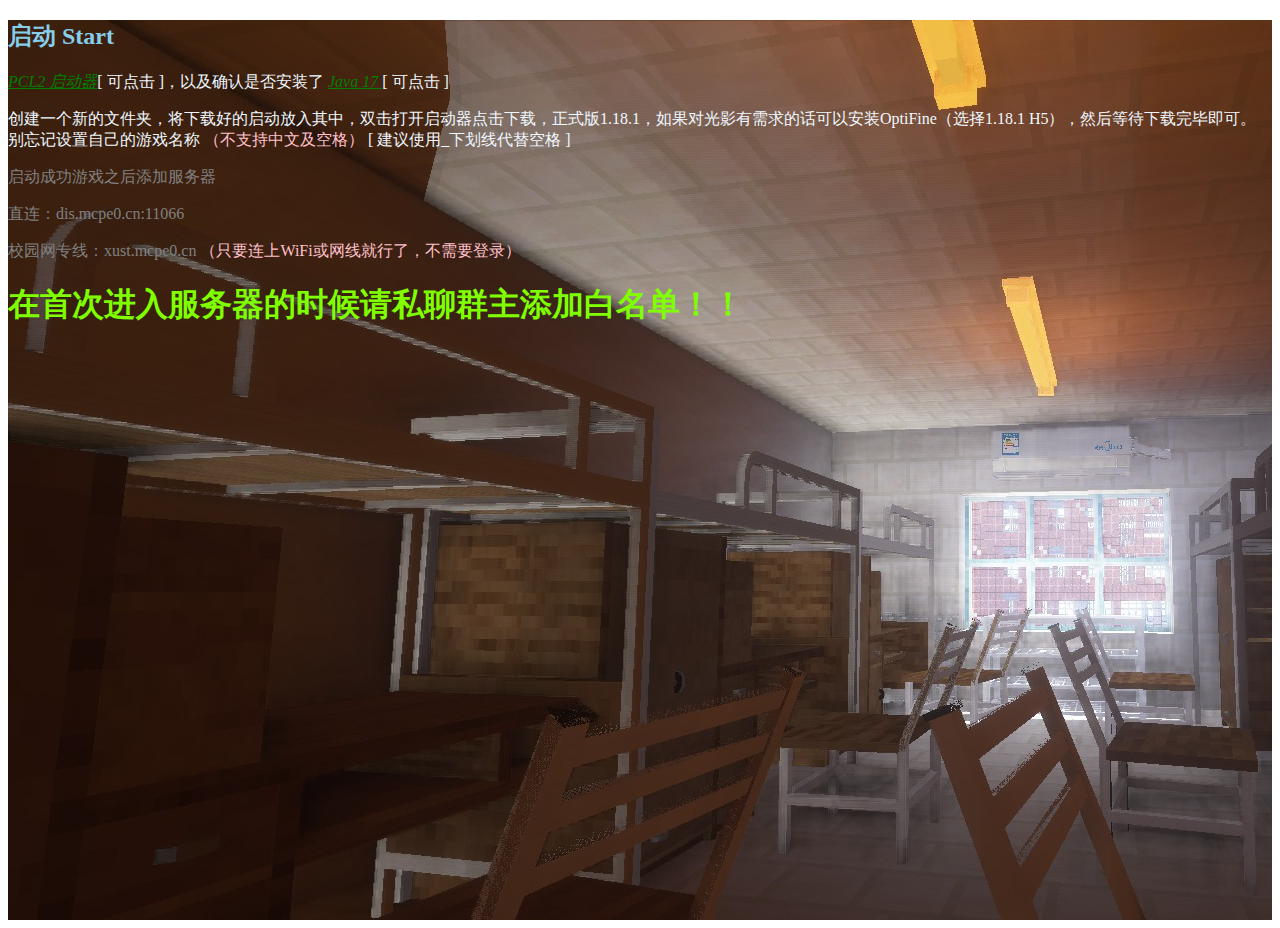
<file: HTML/download.html>
<!DOCTYPE html>
<html lang="en">
<head>
    <meta charset="UTF-8">
    <meta http-equiv="X-UA-Compatible" content="IE=edge">
    <meta name="viewport" content="width=device-width, initial-scale=1.0">
    <title>下载</title>
    <style>
        div {
            width: 100%;
            height: 100vh;
            color: aliceblue;
            background-image: url("..//photo/7D703BBD5305F16DD0523AFB4421D411.png");
        }
    </style>
</head>
<div>
    <h2 style="color: skyblue;">启动 Start</h2>
    <p><a href="https://afdian.net/p/0164034c016c11ebafcb52540025c377" style="color: green; font-style: oblique;">PCL2 启动器</a>[ 可点击 ]，以及确认是否安装了 <a href="https://www.oracle.com/java/technologies/javase/jdk17-archive-downloads.html" style="color: green; font-style: oblique;"> Java 17 </a>[ 可点击 ]</p>
    <p>创建一个新的文件夹，将下载好的启动放入其中，双击打开启动器点击下载，正式版1.18.1，如果对光影有需求的话可以安装OptiFine（选择1.18.1 H5），然后等待下载完毕即可。别忘记设置自己的游戏名称
        <span style="color: pink;">（不支持中文及空格）</span>
         [ 建议使用_下划线代替空格 ]</p>
    <p style="color: gray;">启动成功游戏之后添加服务器</p>
    <P style="color: gray;">直连：dis.mcpe0.cn:11066</p>
    <p style="color: gray;">校园网专线：xust.mcpe0.cn 
        <span style="color: pink;">（只要连上WiFi或网线就行了，不需要登录）</span>
    </p>
    <h1 style="color: chartreuse;">在首次进入服务器的时候请私聊群主添加白名单！！</h1>
</div>
</body>
</html>
</file>
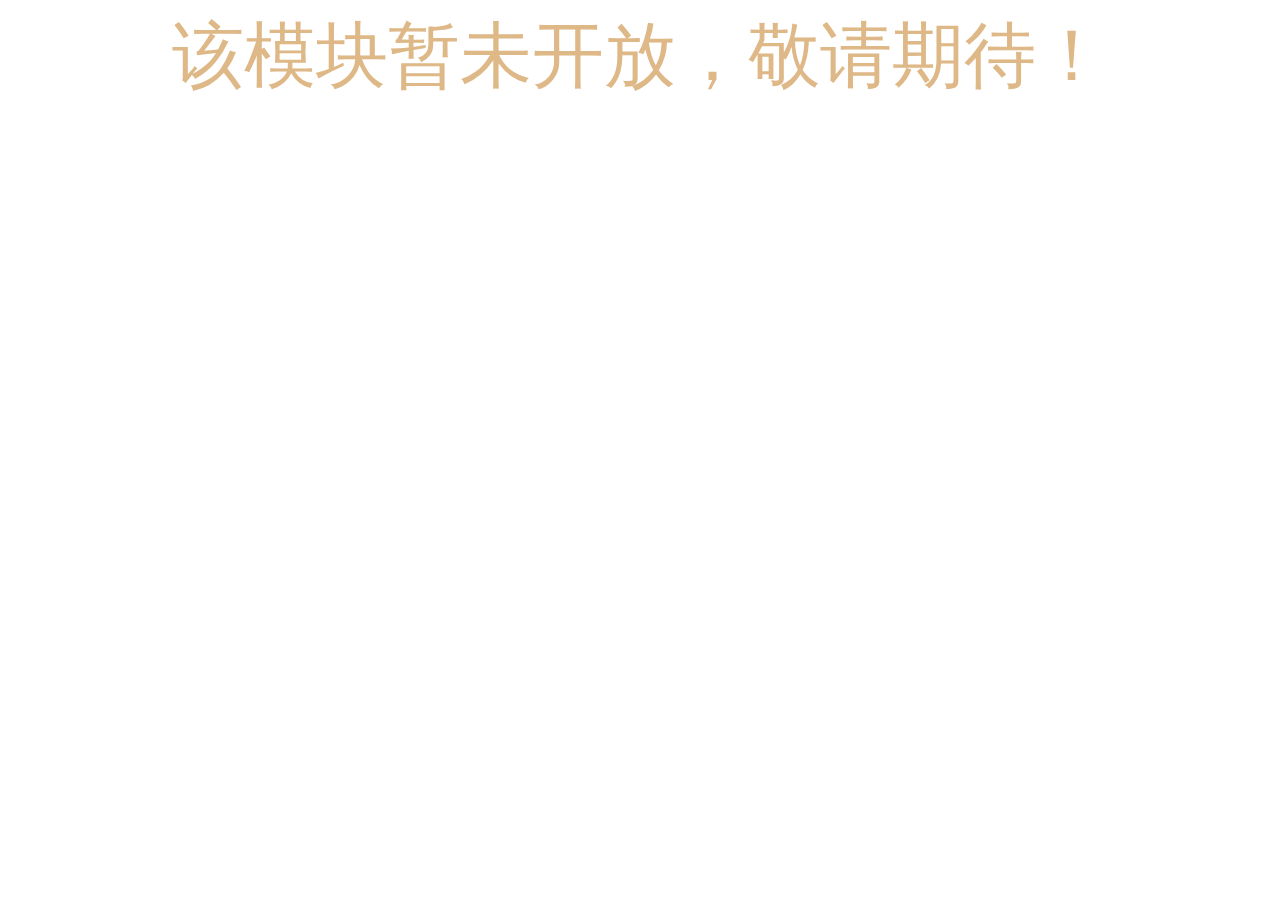
<file: html/Joinus.html>
<!DOCTYPE html>
<html lang="en">
<head>
    <meta charset="UTF-8">
    <meta http-equiv="X-UA-Compatible" content="IE=edge">
    <meta name="viewport" content="width=device-width, initial-scale=1.0">
    <title>Document</title>
    <link rel="stylesheet" href="../css/joinUs.css">
    <link rel="shortcut icon" href="../favivon.ico">
</head>
<body>
    <div class="temp">
        该模块暂未开放，敬请期待！
    </div>
</body>
</html>
</file>
<file: css/joinUs.css>
body {
    display: flex;
    justify-content: center;
    font-size: 72px;
    color: burlywood;
}
</file>
